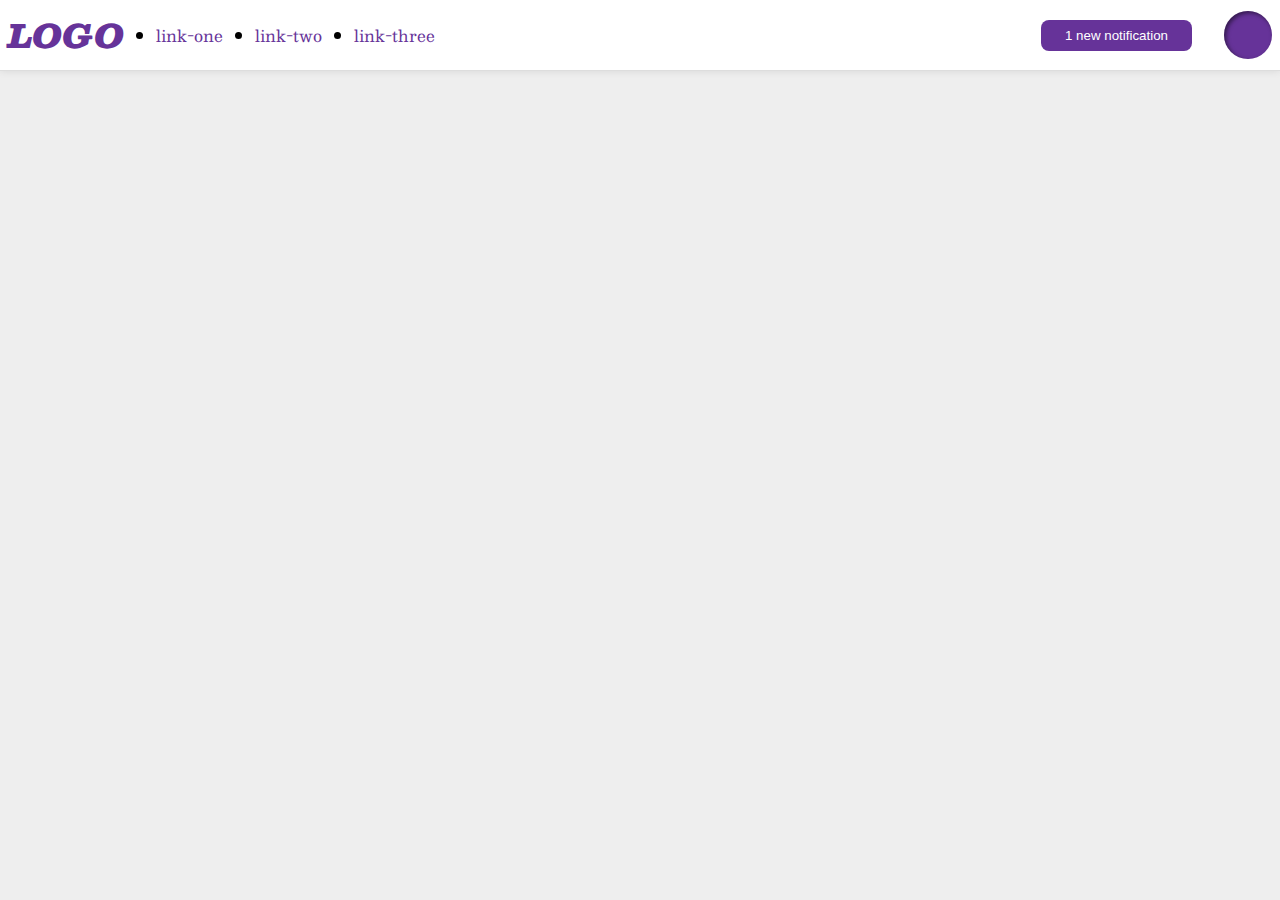
<file: flex/03-flex-header-2/index.html>
<!DOCTYPE html>
<html lang="en">
  <head>
    <meta charset="UTF-8">
    <meta http-equiv="X-UA-Compatible" content="IE=edge">
    <meta name="viewport" content="width=device-width, initial-scale=1.0">
    <title>Flex Header 2</title>
    <link rel="stylesheet" href="style.css">
  </head>
  <body>
    <div class="header">

    <div class="left-side">
        <div class="logo">
          LOGO
        </div>

        <div class="links">
          <ul class="links">
            <li><a href="google.com">link-one</a></li>
            <li><a href="google.com">link-two</a></li>
            <li><a href="google.com">link-three</a></li>
          </ul>
        </div>
      </div>

      <div class="right-side">
        <button class="notifications">
          1 new notification
        </button>
      
        <div class="profile-image">
        </div>
      </div>

    </div>
  </body>
</html>
</file>
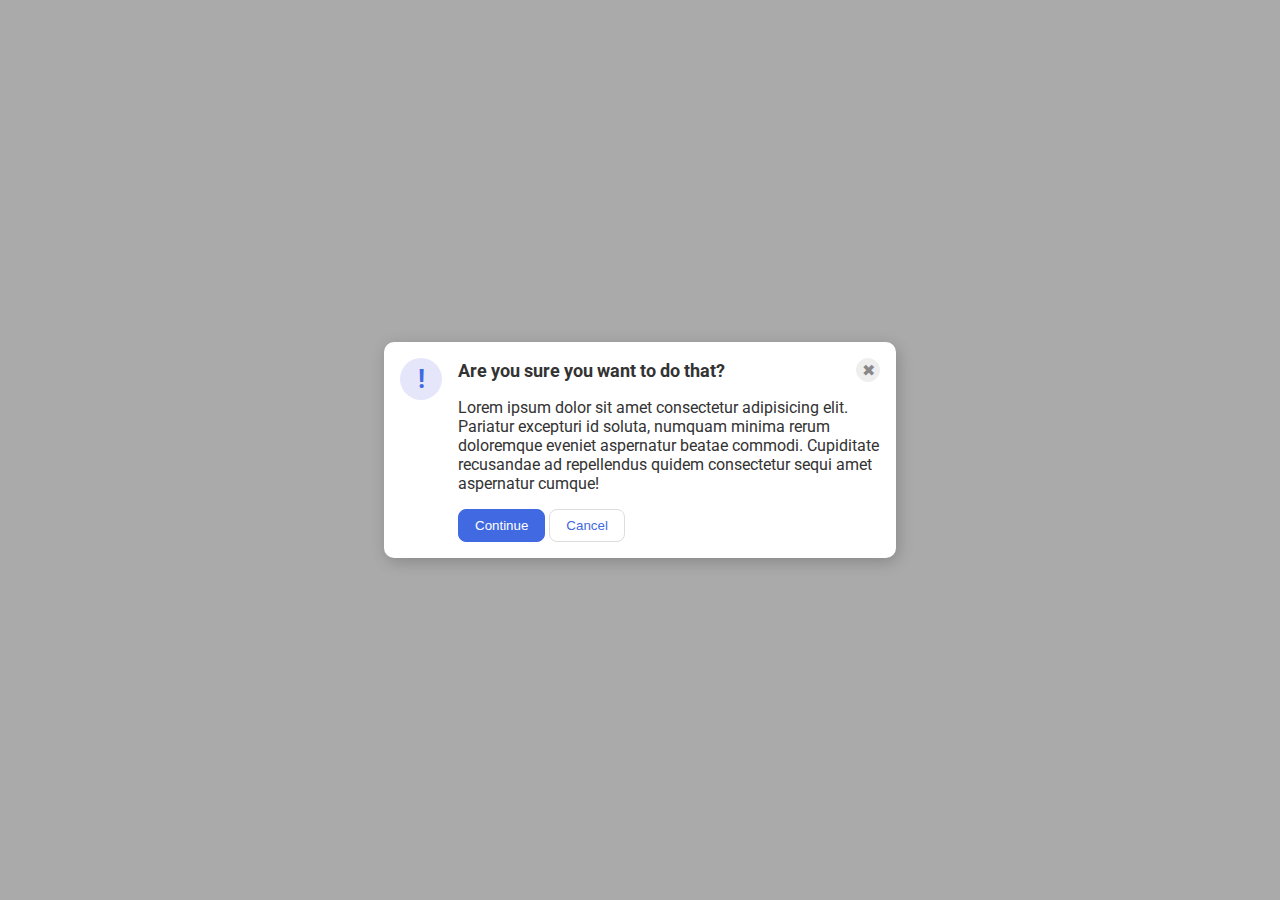
<file: flex/05-flex-modal/index.html>
<!DOCTYPE html>
<html lang="en">
  <head>
    <meta charset="UTF-8">
    <meta http-equiv="X-UA-Compatible" content="IE=edge">
    <meta name="viewport" content="width=device-width, initial-scale=1.0">
    <link rel="stylesheet" href="style.css">
    <title>Modal</title>
  </head>
  <body>
    <div class="modal">
      <div class="left">
        <div class="icon">!</div>
      </div>
      
      <div class="right">
        <div class="header">
          <div class="text">Are you sure you want to do that?</div>
          <button class="close-button">✖</button>
        </div>

        <div class="text">Lorem ipsum dolor sit amet consectetur adipisicing elit. Pariatur excepturi id soluta, numquam minima rerum doloremque eveniet aspernatur beatae commodi. Cupiditate recusandae ad repellendus quidem consectetur sequi amet aspernatur cumque!</div>
    
        <div class="options">
          <button class="continue">Continue</button>
          <button class="cancel">Cancel</button>
        </div>
      </div>

      
      
      
      
      
    </div>
  </body>
</html>
</file>
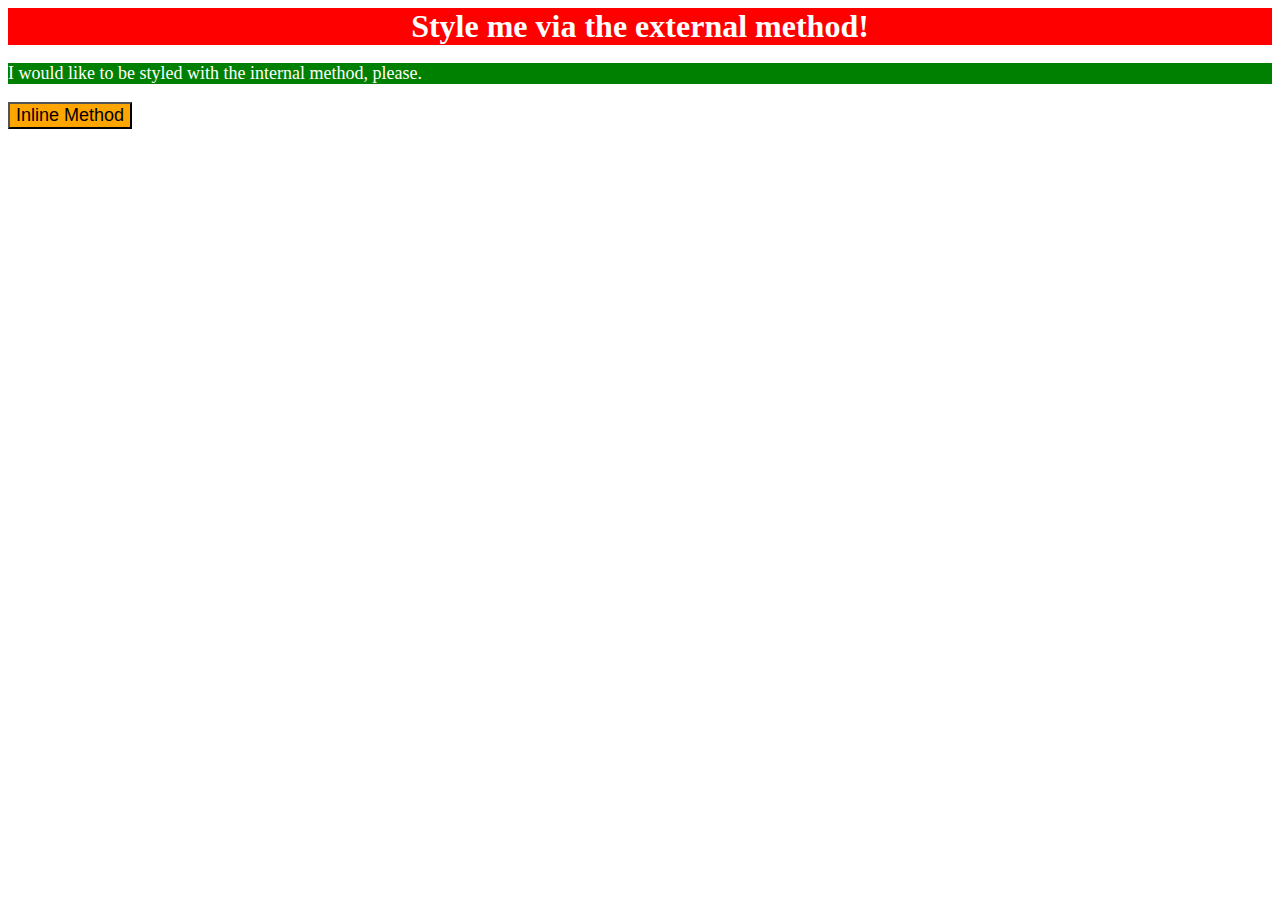
<file: foundations/01-css-methods/index.html>
<!DOCTYPE html>
<html lang="en">
  <head>
    <meta charset="UTF-8">
    <meta http-equiv="X-UA-Compatible" content="IE=edge">
    <meta name="viewport" content="width=device-width, initial-scale=1.0">
    <title>Methods for Adding CSS</title>
    
    <!-- External Method -->
    <link rel="stylesheet" href="style.css">

    <!-- Internal Method -->
    <style>
      p {
        background-color:  green;
        color: white;
        font-size: 18px;
      }
    </style>

  </head>
  <body>
    <div class="style-1">Style me via the external method!</div>
    <p class="style-2">I would like to be styled with the internal method, please.</p>
    <button class="style-3" style="background-color:orange;
                                   font-size: 18px;">Inline Method</button>
  </body>
</html>
</file>
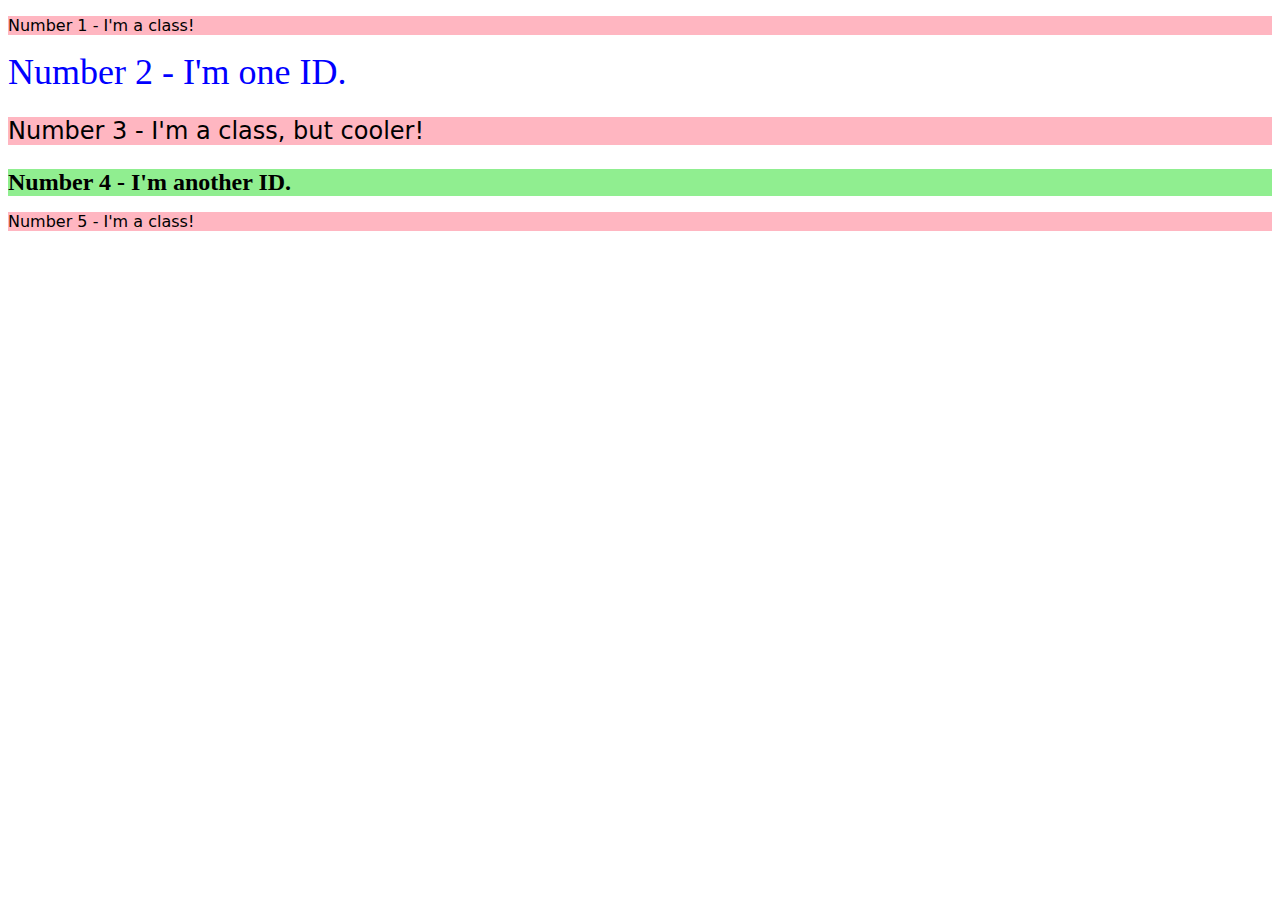
<file: foundations/02-class-id-selectors/index.html>
<!DOCTYPE html>
<html lang="en">
  <head>
    <meta charset="UTF-8">
    <meta http-equiv="X-UA-Compatible" content="IE=edge">
    <meta name="viewport" content="width=device-width, initial-scale=1.0">
    <title>Class and ID Selectors</title>
    <link rel="stylesheet" href="style.css">
  </head>
  <body>
    <div id="wrapper">
      <p class="N1">Number 1 - I'm a class!</p>
      <div id="ID2">Number 2 - I'm one ID.</div>
      <p class="N3">Number 3 - I'm a class, but cooler!</p>
      <div id="ID4">Number 4 - I'm another ID.</div>
      <p class="N5">Number 5 - I'm a class!</p>
    </div>
  </body>
</html>
</file>
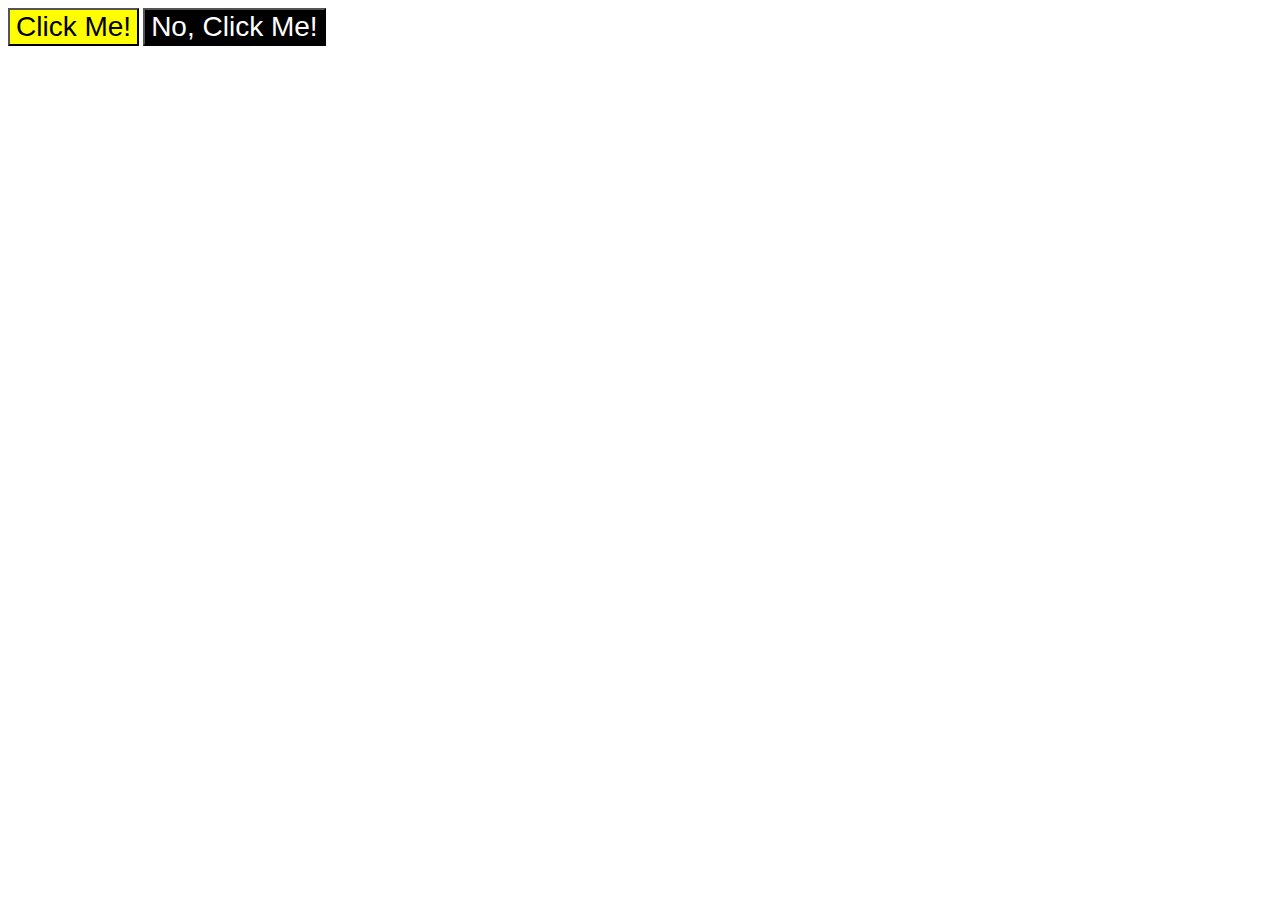
<file: foundations/03-grouping-selectors/index.html>
<!DOCTYPE html>
<html lang="en">
  <head>
    <meta charset="UTF-8">
    <meta http-equiv="X-UA-Compatible" content="IE=edge">
    <meta name="viewport" content="width=device-width, initial-scale=1.0">
    <title>Grouping Selectors</title>
    <link rel="stylesheet" href="style.css">
  </head>
  <body>
    <button class="button-1">Click Me!</button>
    <button class="button-2">No, Click Me!</button>
  </body>
</html>
</file>
<file: flex/03-flex-header-2/style.css>
/* this is some magical font-importing.  
you'll learn about it later. */
@import url('https://fonts.googleapis.com/css2?family=Besley:ital,wght@0,400;1,900&display=swap');

body {
  margin: 0;
  background: #eee;
  font-family: Besley, serif;
}

.header {
  background: white;
  border-bottom: 1px solid #ddd;
  box-shadow: 0 0 8px rgba(0,0,0,.1);
  display: flex;
  flex-direction: row;
  justify-content: space-between;
  align-items: center;
}

.right-side,
.left-side {
  display: flex;
  align-items: center;
  gap: 16px;
}

.profile-image {
  background: rebeccapurple;
  box-shadow: inset 2px 2px 4px rgba(0,0,0,.5);
  border-radius: 50%;
  width: 48px;
  height: 48px;
}

.logo {
  color: rebeccapurple;
  font-size: 32px;
  font-weight: 900;
  font-style: italic;
}

button {
  border: none;
  border-radius: 8px;
  background: rebeccapurple;
  color: white;
  padding: 8px 24px;
}

a {
  /* this removes the line under our links */
  text-decoration: none;
  color: rebeccapurple;
}

ul {
  display: flex;
  margin: 0;
  padding: 0;
  gap: 16px;
}

li,
.logo,
button,
.profile-image {
  margin: 8px;
}
</file>
<file: flex/05-flex-modal/style.css>
@import url('https://fonts.googleapis.com/css2?family=Roboto:wght@400;700&display=swap');

html, body {
  height: 100%;
}

body {
  font-family: Roboto, sans-serif;
  margin: 0;
  background: #aaa;
  color: #333;
  /* I'll give you this one for free lol */
  display: flex;
  align-items: center;
  justify-content: center;
}

.modal {
  background: white;
  width: 480px;
  border-radius: 10px;
  box-shadow: 2px 4px 16px rgba(0,0,0,.2);
}

.icon {
  color: royalblue;
  font-size: 26px;
  font-weight: 700;
  background: lavender;
  width: 42px;
  height: 42px;
  border-radius: 50%;
  display: flex;
  align-items: center;
  justify-content: center;
}

.close-button {
  background: #eee;
  border-radius: 50%;
  color: #888;
  font-weight: 400;
  font-size: 16px;
  height: 24px;
  width: 24px;
  display: flex;
  align-items: center;
  justify-content: center;
  border: 1px solid #eee;
  padding: 0;
}

button {
  cursor: pointer;
  padding: 8px 16px;
  border-radius: 8px;
}

button.continue {
  background: royalblue;
  border: 1px solid royalblue;
  color: white;
}

button.cancel {
  background: white;
  border: 1px solid #ddd;
  color: royalblue;
}

/* All solutions */
.modal {
  display: flex;
  flex-direction: row;
  padding: 16px;
  gap: 16px;
}

.header {
  display: flex;
  flex-direction: row;
  justify-content: space-between;
  align-items: center;
}

.header .text {
  font-weight: bold;
  font-size: large;
}

.right,
.left {
  display: flex;
  flex-direction: column;
  gap: 16px;
}

.icon {
  flex-shrink: 0;
}
</file>
<file: foundations/01-css-methods/style.css>
div {
    background-color:  red;
    color: white;
    font-size: 32px;
    text-align: center;
    font-weight: bold;
}
</file>
<file: foundations/02-class-id-selectors/style.css>
/* All odd numbered elements */
#wrapper .N1,
#wrapper .N3,
#wrapper .N5 {
    background-color: lightpink;
    font-family: "Verdana", "DejaVu Sans", sans-serif;
}

/* Second element */
#wrapper #ID2 {
    color: blue;
    font-size: 36px;
}

/* Third element - Overriding first rule */
#wrapper .N3 {
    font-size: 24px;
}

/* Fourth element - Overriding first rule */
#wrapper #ID4  {
    font-size: 24px;
    background-color: lightgreen;
    font-weight: bold;
}
</file>
<file: foundations/03-grouping-selectors/style.css>
button {
    font-size: 28px;
    font-family: "Helvetica", "Times New Roman", sans-serif;
}

.button-1 {
    background-color: yellow;
}

.button-2 {
    background-color: black;
    color: white;
}
</file>
